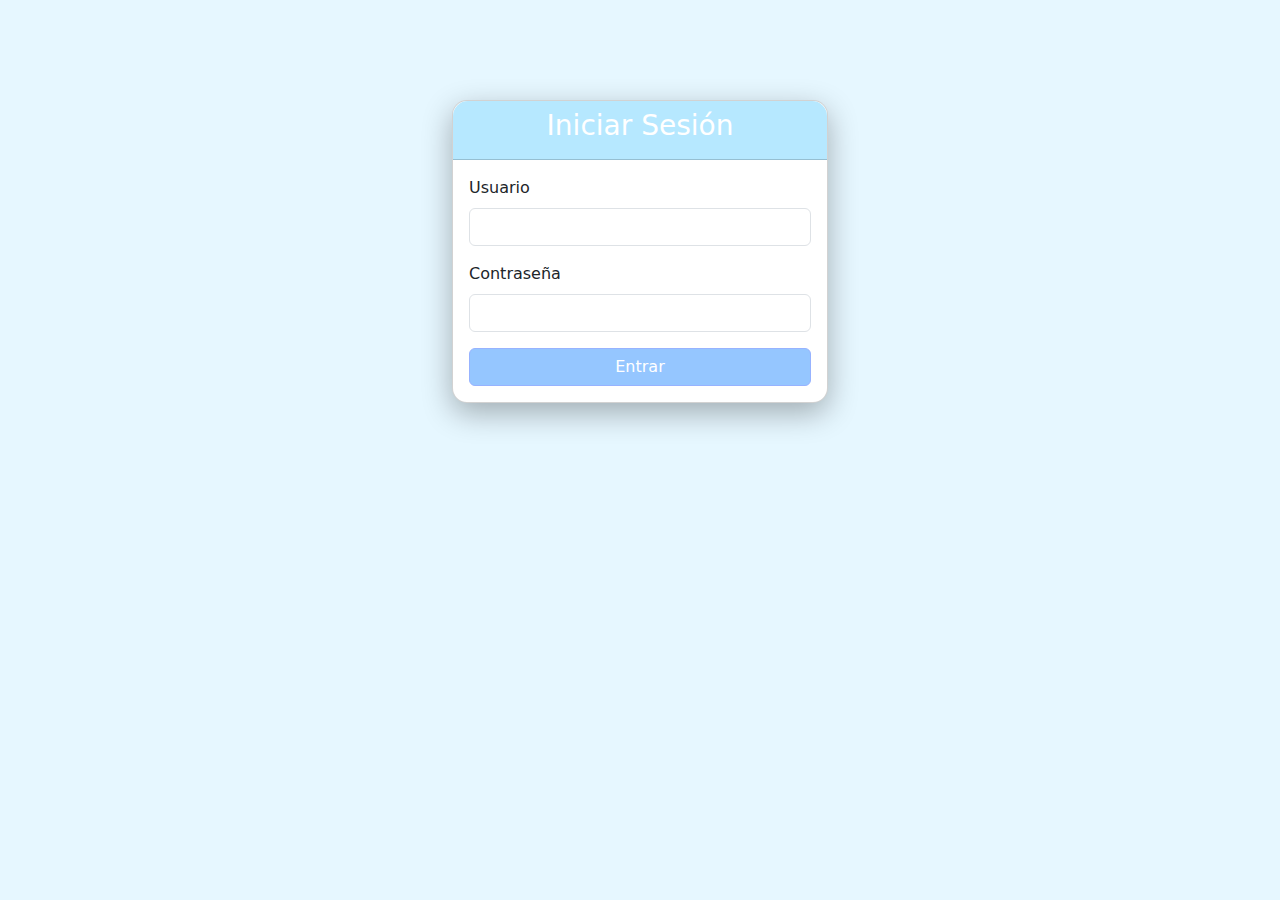
<file: index.html>
<!DOCTYPE html>
<html lang="es">
<head>
    <meta charset="UTF-8">
    <meta name="viewport" content="width=device-width, initial-scale=1.0">
    <title>Piriwin</title>
    <link href="https://cdn.jsdelivr.net/npm/bootstrap@5.3.0-alpha1/dist/css/bootstrap.min.css" rel="stylesheet">
    <link rel="stylesheet" href="styles.css">
</head>
<body>
    <div class="container login-container">
        <div class="card">
            <div class="card-header">
                <h3>Iniciar Sesión</h3>
            </div>
            <div class="card-body">
                <form id="loginForm">
                    <div class="mb-3">
                        <label for="username" class="form-label">Usuario</label>
                        <input type="text" class="form-control" id="username" required>
                    </div>
                    <div class="mb-3">
                        <label for="password" class="form-label">Contraseña</label>
                        <input type="password" class="form-control" id="password" required>
                    </div>
                    <button type="submit" class="btn btn-primary w-100">Entrar</button>
                </form>
            </div>
        </div>
    </div>

    <script src="https://cdn.jsdelivr.net/npm/bootstrap@5.3.0-alpha1/dist/js/bootstrap.bundle.min.js"></script>
    <script src="script.js"></script>
</body>
</html>
</file>
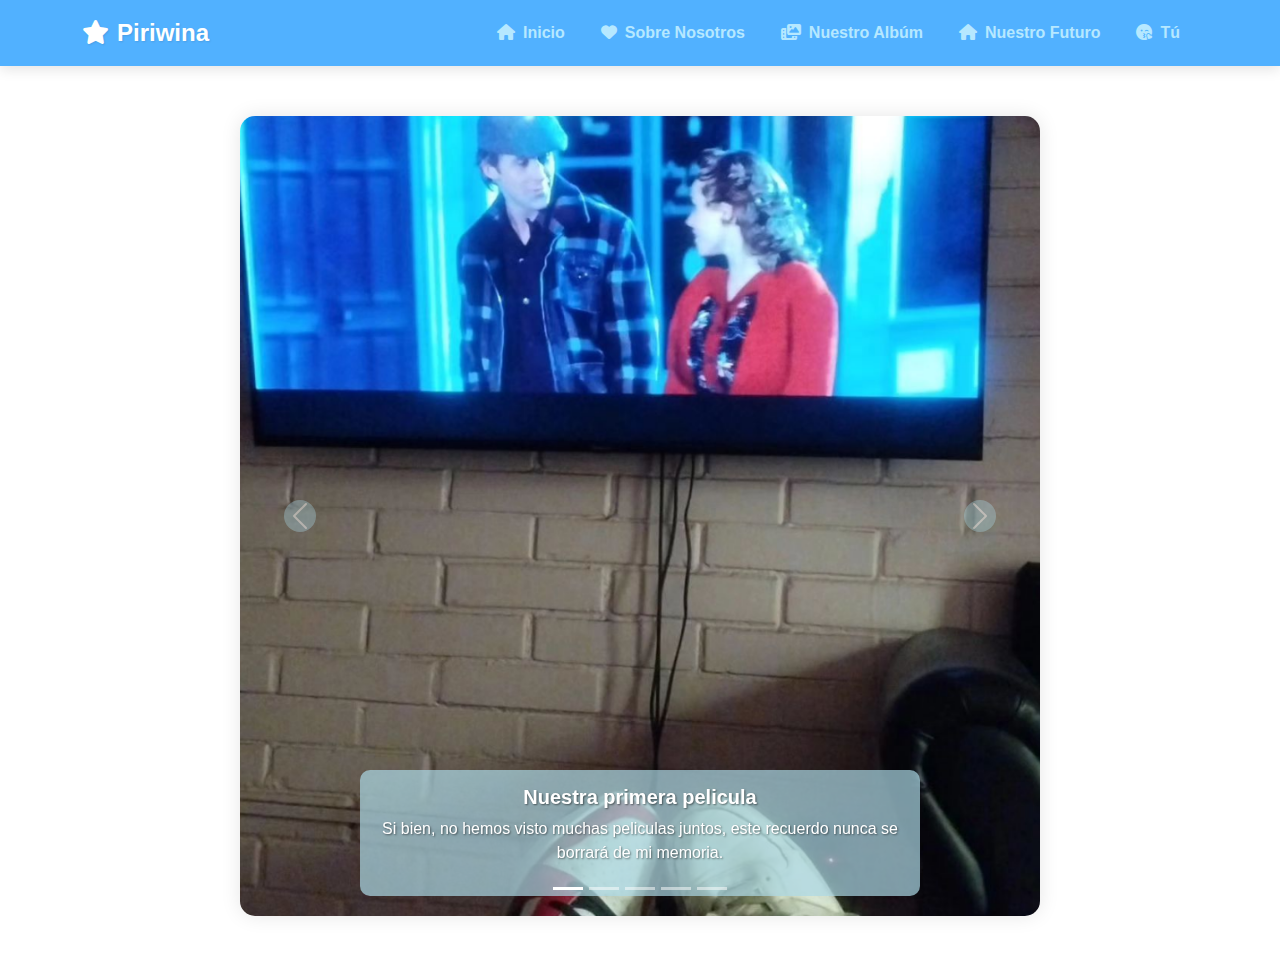
<file: album.html>
<!DOCTYPE html>
<html lang="es">
<head>
    <meta charset="UTF-8">
    <meta name="viewport" content="width=device-width, initial-scale=1.0">
    <title>Albúm</title>
    <link href="https://cdn.jsdelivr.net/npm/bootstrap@5.3.0-alpha1/dist/css/bootstrap.min.css" rel="stylesheet">
    <link href="https://cdnjs.cloudflare.com/ajax/libs/font-awesome/6.4.0/css/all.min.css" rel="stylesheet">
    <link rel="stylesheet" href="custominicio.css">
    <style>
        .carousel-container {
            max-width: 800px;
            max-height: 800px;
            margin: 50px auto;
            border-radius: 15px;
            overflow: hidden;
            box-shadow: 0 0 20px rgba(0, 0, 0, 0.1);
        }
        .carousel-item img {
            height: 800px;
            object-fit:cover;
        }
        .carousel-caption {
            background-color: rgba(173, 216, 230, 0.7);
            border-radius: 10px;
            padding: 15px;
        }
        .carousel-caption h5 {
            color: #ffffff;
            font-weight: bold;
            text-shadow: 1px 1px 2px rgba(0, 0, 0, 0.5);
        }
        .carousel-caption p {
            color: #ffffff;
            text-shadow: 1px 1px 2px rgba(0, 0, 0, 0.5);
        }
        .carousel-control-prev-icon,
        .carousel-control-next-icon {
            background-color: rgba(173, 216, 230, 0.7);
            border-radius: 50%;
            padding: 10px;
        }
    </style>
</head>
<body>
    <nav class="navbar navbar-expand-lg">
        <div class="container">
            <a class="navbar-brand" href="#"><i class="fas fa-star nav-icon"></i>Piriwina</a>
            <button class="navbar-toggler" type="button" data-bs-toggle="collapse" data-bs-target="#navbarNav" aria-controls="navbarNav" aria-expanded="false" aria-label="Toggle navigation">
                <span class="navbar-toggler-icon"></span>
            </button>
            <div class="collapse navbar-collapse" id="navbarNav">
                <ul class="navbar-nav ms-auto">
                    <li class="nav-item">
                        <a href="inicio.html" class="nav-link" aria-current="page" href="#"><i class="fas fa-home nav-icon"></i>Inicio</a>
                    </li>
                    <li class="nav-item">
                        <a href="sobrenosotros.html" class="nav-link" href="#"><i class="fas fa-heart nav-icon"></i>Sobre Nosotros</a>
                    </li>
                    <li class="nav-item">
                        <a href="album.html" class="nav-link" href="#"><i class="fas fa-photo-video nav-icon"></i></i>Nuestro Albúm</a>
                    </li>
                    <li class="nav-item">
                        <a href="futuro.html" class="nav-link" href="#"><i class="fas fa-home nav-icon"></i>Nuestro Futuro</a>
                    </li>
                    <li class="nav-item">
                        <a href="tu.html" class="nav-link" href="#"><i class="fas fa-kiss-wink-heart nav-icon"></i>Tú</a>
                    </li>
                </ul>
            </div>
        </div>
    </nav>
    <div class="carousel-container">
        <div id="carouselPiriwin" class="carousel slide" data-bs-ride="carousel">
            <div class="carousel-indicators">
                <button type="button" data-bs-target="#carouselPiriwin" data-bs-slide-to="0" class="active" aria-current="true" aria-label="Slide 1"></button>
                <button type="button" data-bs-target="#carouselPiriwin" data-bs-slide-to="1" aria-label="Slide 2"></button>
                <button type="button" data-bs-target="#carouselPiriwin" data-bs-slide-to="2" aria-label="Slide 3"></button>
                <button type="button" data-bs-target="#carouselPiriwin" data-bs-slide-to="3" aria-label="Slide 4"></button>
                <button type="button" data-bs-target="#carouselPiriwin" data-bs-slide-to="4" aria-label="Slide 5"></button>
            </div>
            <div class="carousel-inner">
                <div class="carousel-item active">
                    <img src="1.png" class="d-block w-100" alt="Imagen 1">
                    <div class="carousel-caption d-none d-md-block">
                        <h5>Nuestra primera pelicula</h5>
                        <p>Si bien, no hemos visto muchas peliculas juntos, este recuerdo nunca se borrará de mi memoria.</p>
                    </div>
                </div>
                <div class="carousel-item">
                    <img src="2.png" class="d-block w-100" alt="Imagen 2">
                    <div class="carousel-caption d-none d-md-block">
                        <h5>De mis primeros regalos</h5>
                        <p>FASJKAS, No se si fue el primero exactamente, pero de lo que si puedo estar seguro, era de lo nervioso que estaba pensando en que si te iba a gustar o no :(</p>
                    </div>
                </div>
                <div class="carousel-item">
                    <img src="3.png" class="d-block w-100" alt="Imagen 3">
                    <div class="carousel-caption d-none d-md-block">
                        <h5>Nuestra primera cena romantica lujosa</h5>
                        <p>Nada que decir, un lujo.</p>
                    </div>
                </div>
                <div class="carousel-item">
                    <img src="4.png" class="d-block w-100" alt="Imagen 4">
                    <div class="carousel-caption d-none d-md-block">
                        <h5>El dia en que me encontre un lorito</h5>
                        <p>Lo adopte inmediatamente.</p>
                    </div>
                </div>
                <div class="carousel-item">
                    <img src="5.png" class="d-block w-100" alt="Imagen 4">
                    <div class="carousel-caption d-none d-md-block">
                        <h5>El dia donde se nos ocurrio la misma "tontera"</h5>
                        <p>Si amor, febrero.</p>
                    </div>
                </div>
                <div class="carousel-item">
                    <img src="6.png" class="d-block w-100" alt="Imagen 4">
                    <div class="carousel-caption d-none d-md-block">
                        <h5>En lo personal, de mi fotos favoritas de nosotros.</h5>
                        <p>Te amo y muchisimas gracias por acompañarme estos 5 meses corazón.</p>
                    </div>
                </div>
            </div>
            <button class="carousel-control-prev" type="button" data-bs-target="#carouselPiriwin" data-bs-slide="prev">
                <span class="carousel-control-prev-icon" aria-hidden="true"></span>
                <span class="visually-hidden">Anterior</span>
            </button>
            <button class="carousel-control-next" type="button" data-bs-target="#carouselPiriwin" data-bs-slide="next">
                <span class="carousel-control-next-icon" aria-hidden="true"></span>
                <span class="visually-hidden">Siguiente</span>
            </button>
        </div>
    </div>

    <script src="https://cdn.jsdelivr.net/npm/bootstrap@5.3.0-alpha1/dist/js/bootstrap.bundle.min.js"></script>
</body>
</html>
</file>
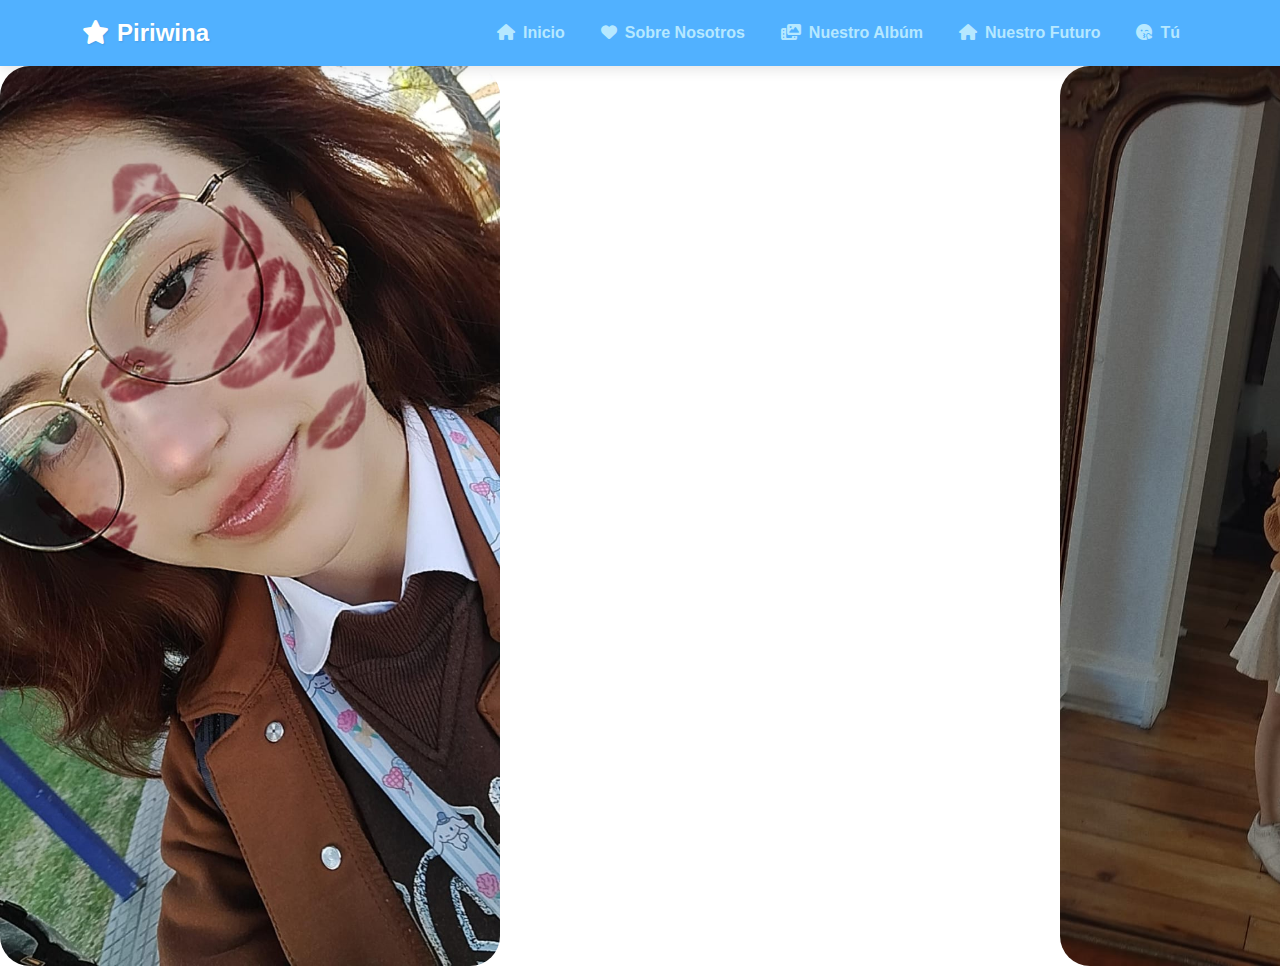
<file: tu.html>
<!DOCTYPE html>
<html lang="en">
<head>
    <meta charset="UTF-8">
    <meta name="viewport" content="width=device-width, initial-scale=1.0">
    <title>Tú</title>
    <link href="https://cdn.jsdelivr.net/npm/bootstrap@5.3.0-alpha1/dist/css/bootstrap.min.css" rel="stylesheet">
    <link href="https://cdnjs.cloudflare.com/ajax/libs/font-awesome/6.4.0/css/all.min.css" rel="stylesheet">
    <link rel="stylesheet" href="custominicio.css">
    <style>
        body {
            background-image: url('https://userstyles.org/style_screenshots/222779_after.png?r=1721376072') !important;
            margin: 0;
            padding: 0;
            height: 100vh;
            display: flex;
            flex-direction: column;
        }
        .navbar {
            z-index: 2;
            position: relative;
        }
        .main-content {
            display: flex;
            justify-content: space-between;
            align-items: center;
            flex-grow: 1;
            position: relative;
            z-index: 1;
        }
        .left-img, .right-img {
            width: 500px;
            height: 900px;
            border-radius: 30px;
        }
        .left-img {
            align-self: flex-start;
        }
        .right-img {
            align-self: flex-end;
        }
        .video-container {
            flex-grow: 1;
            display: flex;
            justify-content: center;
            align-items: center;
            z-index: 1;
        }
    </style>
</head>
<body>
    <nav class="navbar navbar-expand-lg">
        <div class="container">
            <a class="navbar-brand" href="#"><i class="fas fa-star nav-icon"></i>Piriwina</a>
            <button class="navbar-toggler" type="button" data-bs-toggle="collapse" data-bs-target="#navbarNav" aria-controls="navbarNav" aria-expanded="false" aria-label="Toggle navigation">
                <span class="navbar-toggler-icon"></span>
            </button>
            <div class="collapse navbar-collapse" id="navbarNav">
                <ul class="navbar-nav ms-auto">
                    <li class="nav-item">
                        <a href="inicio.html" class="nav-link" aria-current="page" href="#"><i class="fas fa-home nav-icon"></i>Inicio</a>
                    </li>
                    <li class="nav-item">
                        <a href="sobrenosotros.html" class="nav-link" href="#"><i class="fas fa-heart nav-icon"></i>Sobre Nosotros</a>
                    </li>
                    <li class="nav-item">
                        <a href="album.html" class="nav-link" href="#"><i class="fas fa-photo-video nav-icon"></i>Nuestro Albúm</a>
                    </li>
                    <li class="nav-item">
                        <a href="futuro.html" class="nav-link" href="#"><i class="fas fa-home nav-icon"></i>Nuestro Futuro</a>
                    </li>
                    <li class="nav-item">
                        <a href="tu.html" class="nav-link" href="#"><i class="fas fa-kiss-wink-heart nav-icon"></i>Tú</a>
                    </li>
                </ul>
            </div>
        </div>
    </nav>
    <div class="main-content">
        <img src="7.png" class="left-img">
        <div class="video-container">
            <iframe width="560" height="315" src="https://www.youtube.com/embed/fsq5jz59AKQ?si=gwpIwyc371qxUmhU" title="YouTube video player" frameborder="0" allow="accelerometer; autoplay; clipboard-write; encrypted-media; gyroscope; picture-in-picture; web-share" referrerpolicy="strict-origin-when-cross-origin" allowfullscreen></iframe>
        </div>
        <img src="8.png" class="right-img">
    </div>
    <script src="https://cdn.jsdelivr.net/npm/bootstrap@5.3.0-alpha1/dist/js/bootstrap.bundle.min.js"></script>
</body>
</html>
</file>
<file: styles.css>
body {
    background-color: #e6f7ff;
}

.login-container {
    max-width: 400px;
    margin-top: 100px;
}

.card {
    border-radius: 15px;
    box-shadow: 0 10px 30px rgba(0, 0, 0, 0.3); 
    transition: box-shadow 0.3s ease; 
}

.card:hover {
    box-shadow: 0 15px 40px rgba(11, 16, 85, 0.5); 
}

.card-header {
    background-color: #b6e8ff;
    color: white;
    text-align: center;
    font-weight: bold;
    border-top-left-radius: 15px !important;
    border-top-right-radius: 15px !important;
}

.btn-primary {
    background-color: #95c6ff;
    border-color: #97b3ff;
    transition: all 0.3s ease; 
}

.btn-primary:hover {
    background: #14bcff;
    border-color: #1495ff;
    transform: translateY(-2px); 
    box-shadow: 0 5px 15px rgba(20, 220, 255, 0.3);
}

.btn-primary:active {
    background-color: #2b65e2 !important; /* Violeta profundo */
    border-color: #2b6be2 !important;
    transform: translateY(1px); /* Ligero efecto de presión */
    box-shadow: 0 2px 5px rgba(43, 55, 226, 0.5);
}
</file>
<file: custominicio.css>
body {
    background-image: url('https://wallpapers-clan.com/wp-content/uploads/2024/03/sanrio-cinnamoroll-and-flowers-blue-desktop-wallpaper-preview.jpg');
    font-family: 'Arial', sans-serif;
}
.navbar {
    background-color: #51b1ff;
    box-shadow: 0 4px 12px rgba(0, 0, 0, 0.1);
    padding: 10px 0;
}
.navbar-brand {
    color: #ffffff !important;
    font-weight: bold;
    font-size: 24px;
    text-shadow: 1px 1px 2px rgba(0,0,0,0.1);
}
.nav-link {
    color: #b6e8ff !important;
    font-weight: 600;
    margin: 0 10px;
    padding: 8px 15px;
    border-radius: 20px;
    transition: all 0.3s ease;
}
.nav-link:hover, .nav-link.active {
    color: #ffffff !important;
    background-color: #85dcff;
    box-shadow: 0 4px 8px rgba(20, 188, 255, 0.3);
    transform: translateY(-2px);
}
.navbar-toggler {
    border-color: #16467e;
    padding: 4px 8px;
}
.navbar-toggler-icon {
    background-image: url("data:image/svg+xml,%3csvg xmlns='http://www.w3.org/2000/svg' viewBox='0 0 30 30'%3e%3cpath stroke='rgba(43, 101, 226, 1)' stroke-linecap='round' stroke-miterlimit='10' stroke-width='2' d='M4 7h22M4 15h22M4 23h22'/%3e%3c/svg%3e");
}
.content {
    margin-top: 30px;
    padding: 30px;
    background-color: white;
    border-radius: 15px;
    box-shadow: 0 10px 30px rgba(0, 0, 0, 0.1);
}
.btn-custom {
    background-color: #51b1ff;
    border-color: #97e7ff;
    color: white;
    transition: all 0.3s ease;
    padding: 10px 20px;
    font-weight: 600;
    border-radius: 25px;
}
.btn-custom:hover {
    background-color: rgb(22, 161, 216);
    border-color: #0d5794;
    color: rgb(255, 255, 255);
    transform: translateY(-2px);
    box-shadow: 0 5px 15px rgba(0, 80, 94, 0.3);
}
.btn-custom:active {
    background-color: #2b65e2 !important;
    border-color: #2b6be2 !important;
    transform: translateY(1px);
    color: white !important;
    box-shadow: 0 2px 5px rgba(43, 55, 226, 0.5);
}
.nav-icon {
    margin-right: 8px;
}
.a {
    background: linear-gradient(70deg, #006cc5, #85dcff);
    font-family: sans-serif;
    font-weight: bold;
    font-size: 22px;
    margin-top: 100px;
    margin-right: 100px;
    width: 800px;
    height: 800px;
    border-radius: 10px;
    padding: 20px;
    color: #ffffff;
    transition: all 0.5s ease;
    box-shadow: 0 5px 15px rgba(0, 0, 0, 0.3);
}
.a:hover {
    border-color: #1495ff;
    background: linear-gradient(70deg, #006cc5, #a685ff);
    transform: translateY(-2px);
    box-shadow: 0 5px 15px rgba(20, 220, 255, 0.3);
    transition: all 0.5s ease;
}
</file>
